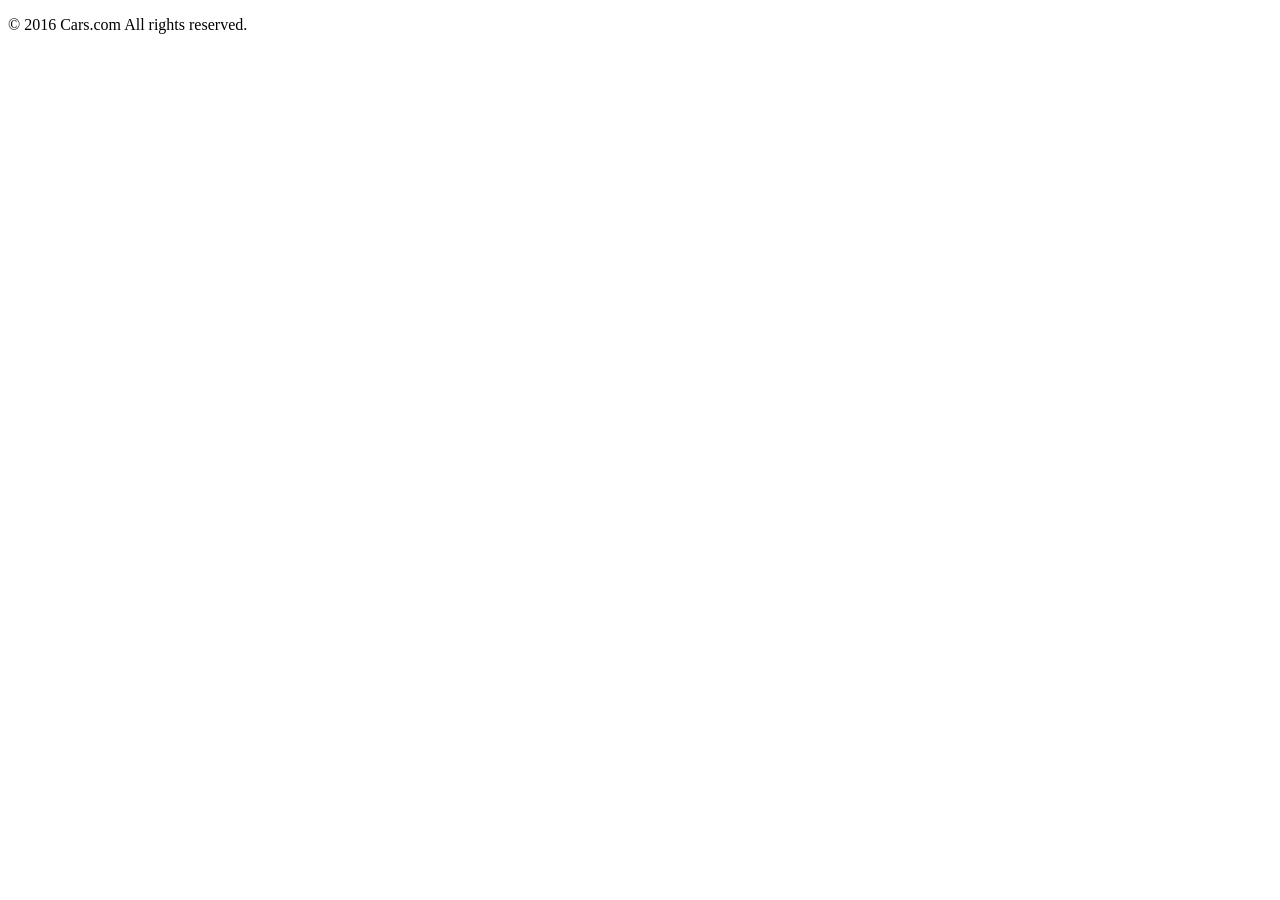
<file: docs/footer.html>
<!DOCTYPE html><html lang="uk"><head><meta charset="UTF-8"><meta http-equiv="X-UA-Compatible" content="IE=edge"><meta name="viewport" content="width=device-width, initial-scale=1.0"><title>Seatrips</title></head><body> <footer> </footer><p class="copy-text">© 2016 Cars.com All rights reserved.</p></body></html>
</file>
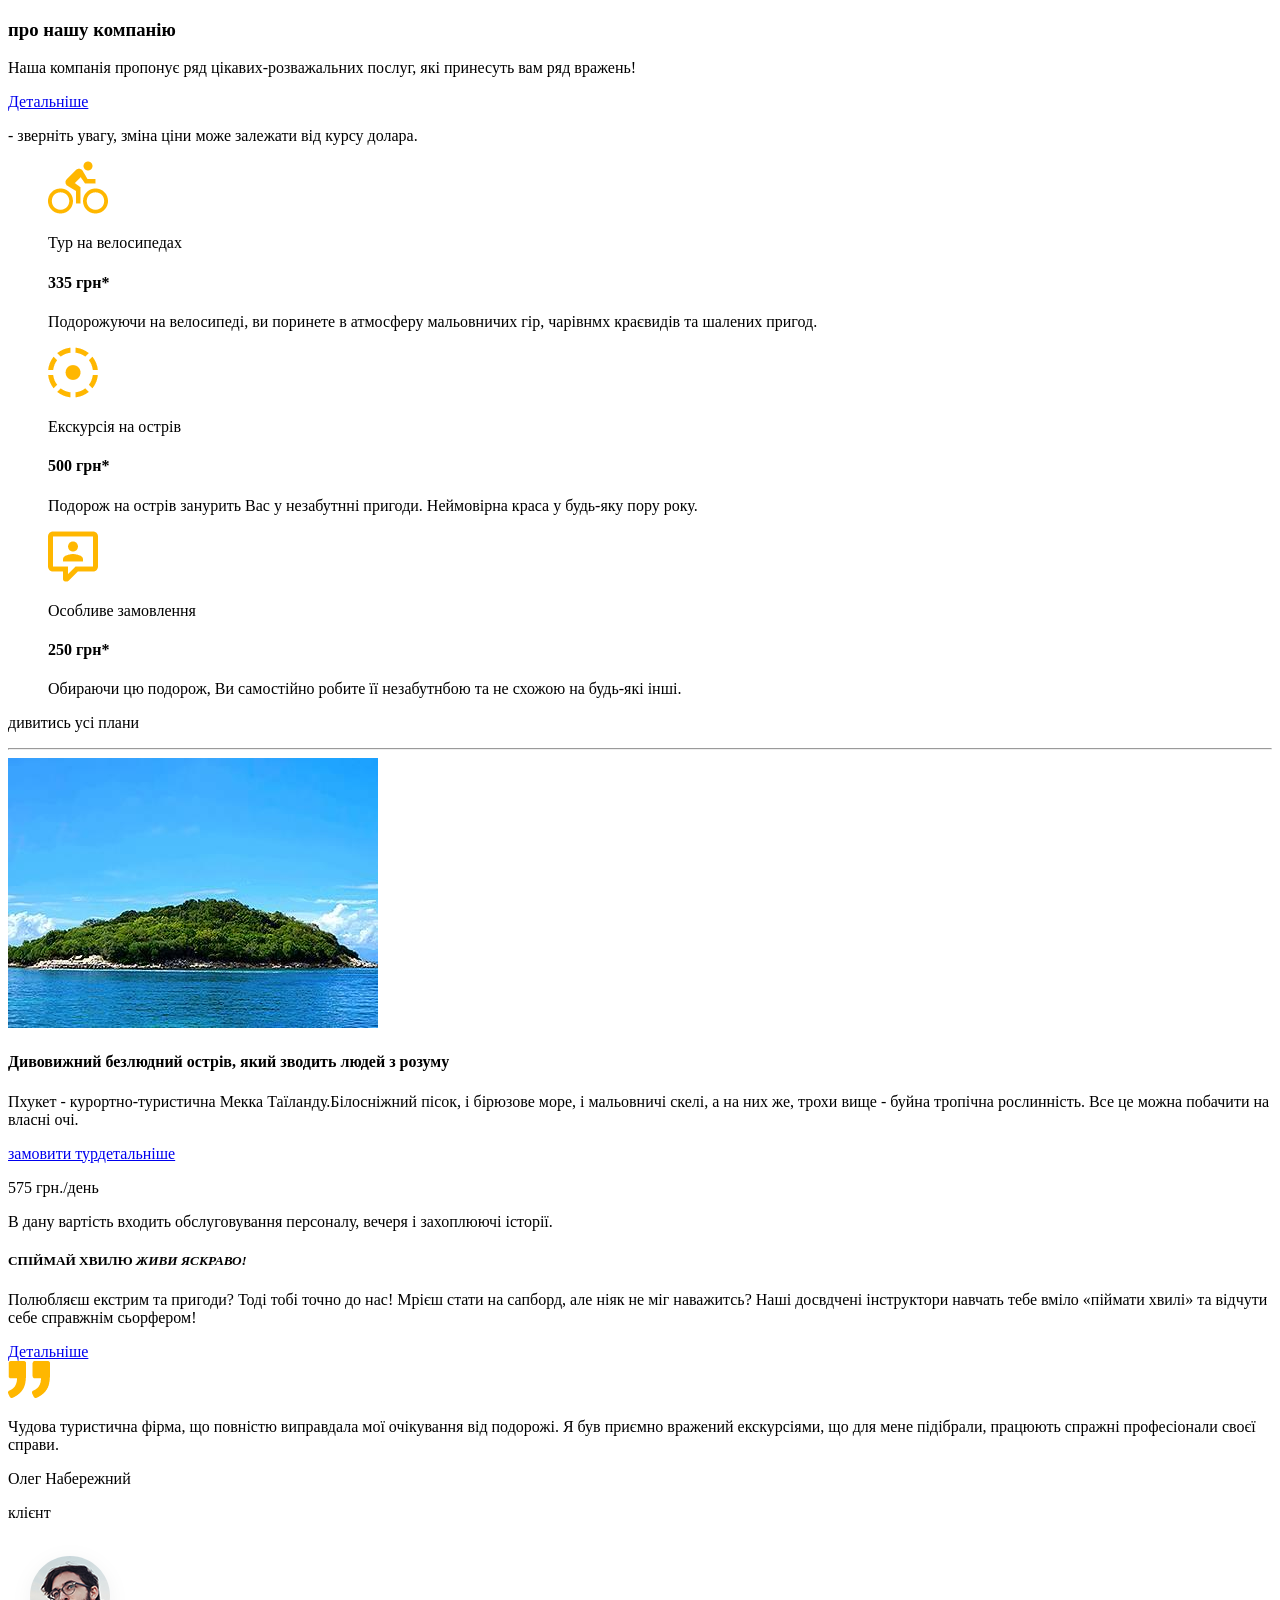
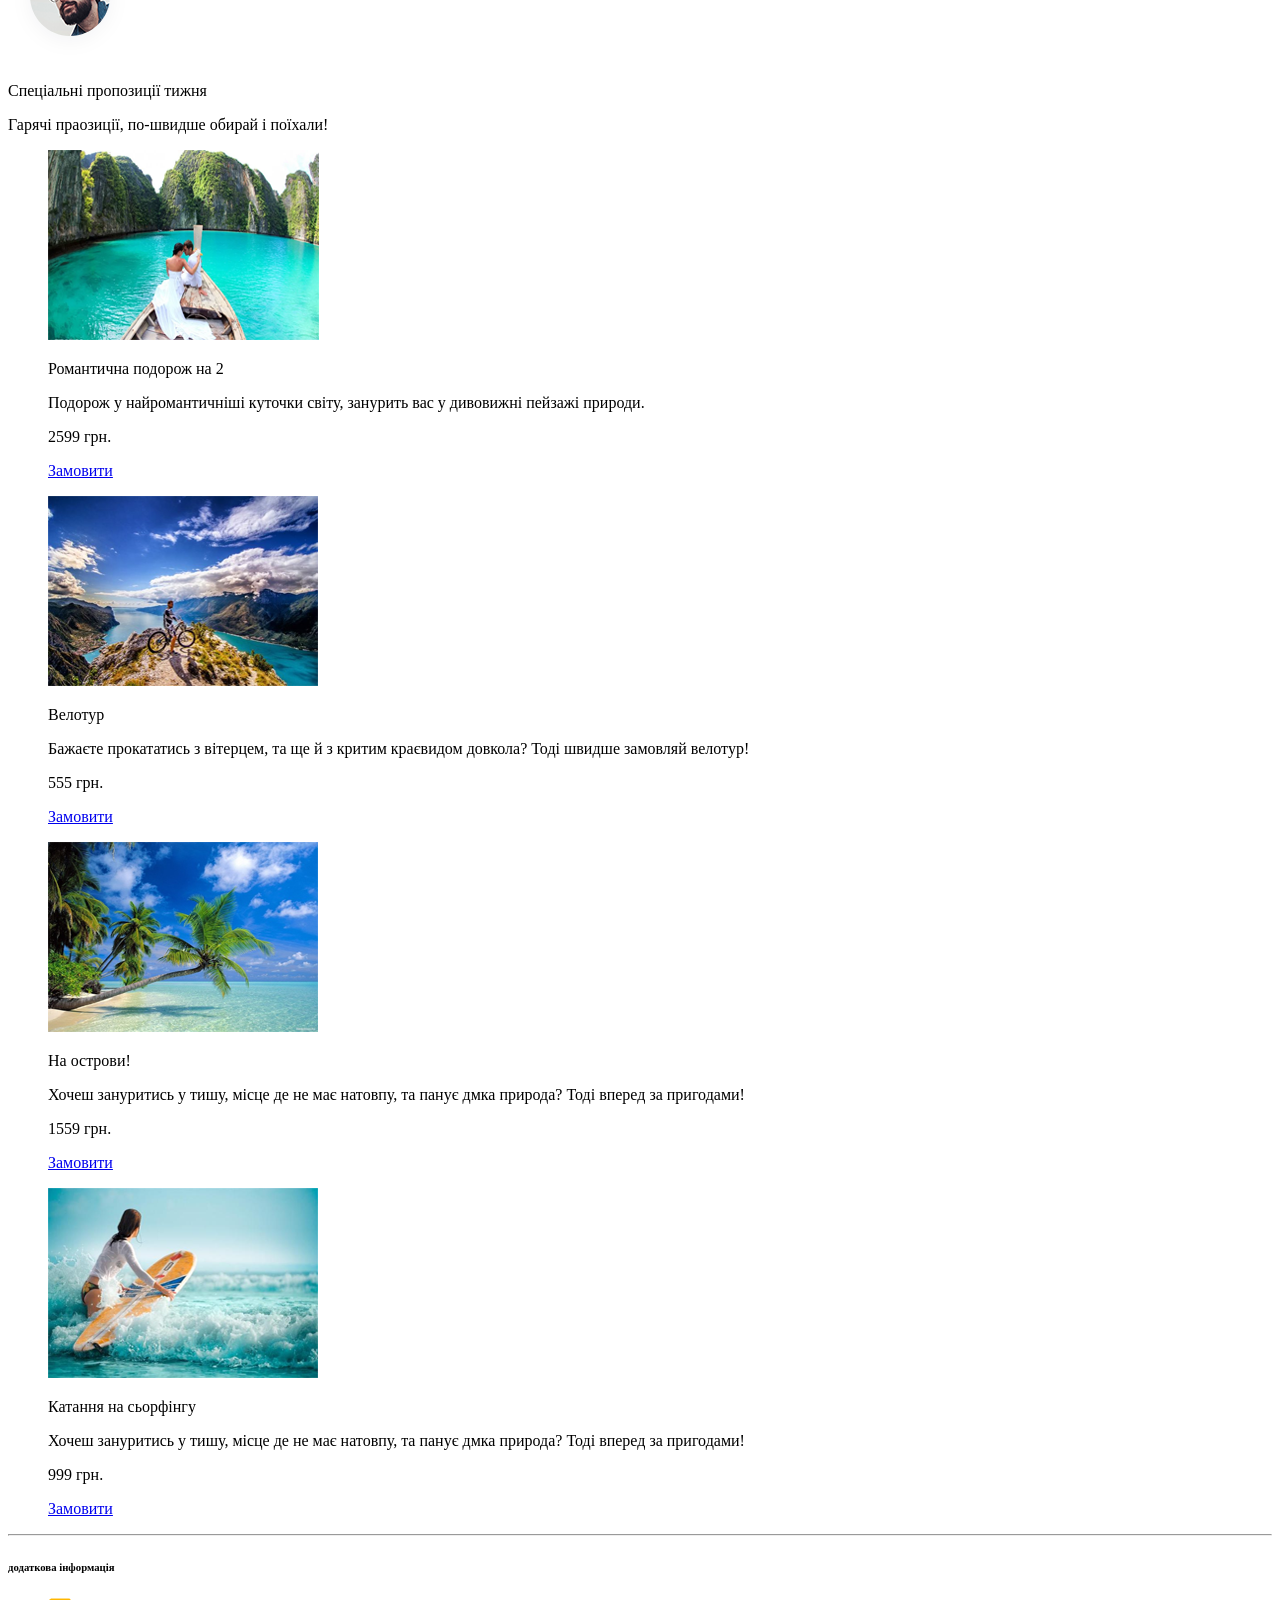
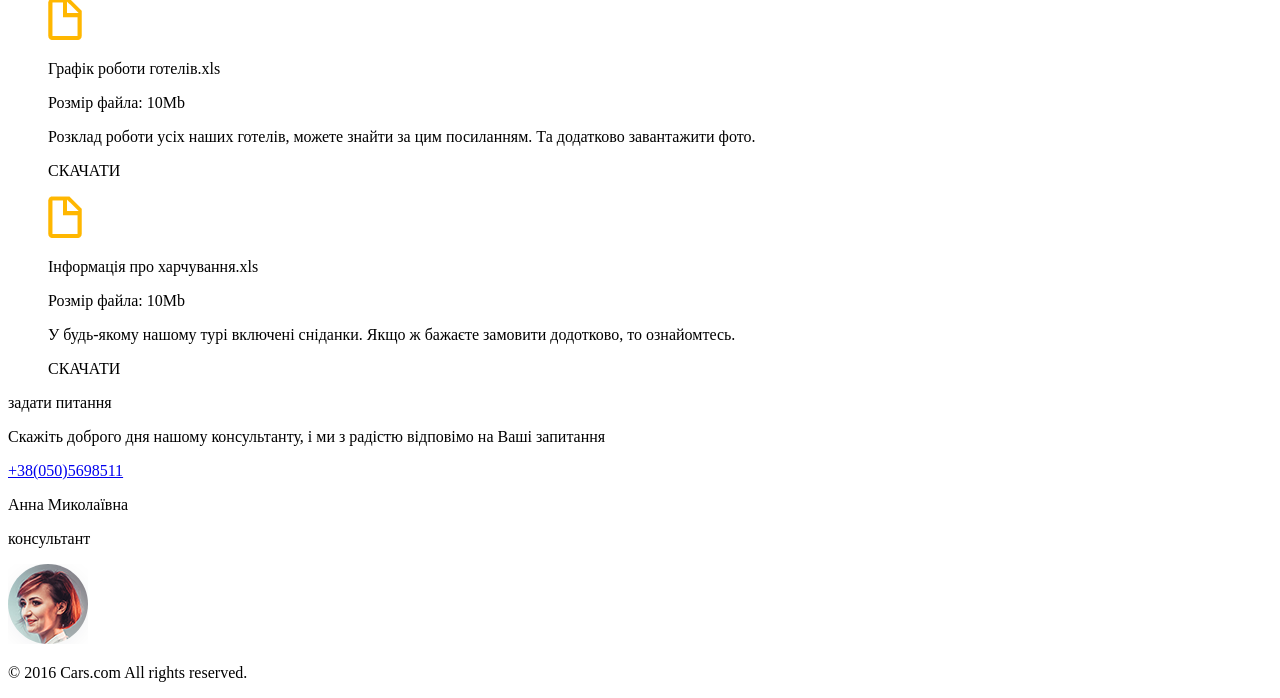
<file: docs/main.html>
<!DOCTYPE html><html lang="uk"><head><meta charset="UTF-8"><meta http-equiv="X-UA-Compatible" content="IE=edge"><meta name="viewport" content="width=device-width, initial-scale=1.0"><title>SeaTrips</title></head><body><main> <div class="wrapper"><div class="about" id="about1"><div class="row flex" id="about1"><div class="column col-12 col-md-6 col-lg-3 text-start"> <h3>про нашу компанію</h3><p class="underH3">Наша компанія пропонує ряд цікавих-розважальних послуг, які принесуть вам ряд вражень!</p><div class="cta"><a class="forbut" href="#">Детальніше</a></div><p class="accept">- зверніть увагу, зміна ціни може залежати від курсу долара.</p></div><div class="column col-12 col-md-6 col-lg-3"><figure class="fig"><figcaption> <picture class="cardtop"> <source srcset="img/bike.png" type="image/png"/><img src="img/bike.png" alt="Подорож на велосипеді"/></picture><p class="title">Тур на велосипедах</p><h4 class="price">335 грн*</h4><p class="text description">Подорожуючи  на велосипеді, ви поринете в атмосферу мальовничих гір, чарівнмх краєвидів та шалених пригод.</p></figcaption></figure></div><div class="column col-12 col-md-6 col-lg-3"><div class="star-1"></div><figure class="fig"><figcaption> <picture class="cardtop"> <source srcset="img/island.png" type="image/png"/><img src="img/island.png" alt="Подорож на острів"/></picture><p class="title">Екскурсія на острів</p><h4 class="price">500 грн*</h4><p class="text description">Подорож на острів занурить Вас у незабутнні пригоди. Неймовірна краса  у будь-яку пору року.</p></figcaption></figure></div><div class="column col-12 col-md-6 col-lg-3"><div class="star-1"></div><figure class="fig"><figcaption> <picture class="cardtop"> <source srcset="img/person.png" type="image/png"/><img src="img/person.png" alt="Персональна пропозиція"/></picture><p class="title">Особливе замовлення</p><h4 class="price">250 грн*</h4><p class="text description">Обираючи цю подорож, Ви самостійно робите її незабутнбою та не схожою на будь-які інші.</p></figcaption></figure></div></div><div class="details d-flex justify-content-center"><p class="det" href="#">дивитись усі плани</p></div></div><hr><div class="Island row"><div class="column col-12 col-lg-4"><picture class="pic"> <source srcset="img/iland.webp" type="webp"><source srcset="img/iland.jpg" type="jpg"><img src="img/iland.jpg" alt="land"></picture></div><div class="column col-12 col-lg-8 col-md-12"><h4>Дивовижний безлюдний острів, який зводить людей з розуму</h4><div class="row flex"><div class="col-12 col-lg-7 col-md-7"><p class="Mekka">Пхукет - курортно-туристична Мекка Таїланду.Білосніжний пісок, і бірюзове море, і мальовничі скелі, а на
них же, трохи вище - буйна тропічна рослинність. Все це можна побачити на власні очі.</p><div class="ok"><a class="forbut btn rounded-pill me-3 cta text-uppercase a forbut" href="#">замовити тур</a><a class="forbut btn rounded-pill cta text-uppercase" href="#">детальніше</a></div></div><div class="col-12 col-lg-5 col-md-5"><div class="card-gray text-center"><p class="price">575 грн./день</p><p class="c-999">В дану вартість входить обслуговування персоналу, вечеря і захоплюючі історії.</p></div></div></div></div></div></div><div class="wave"><div class="wrapper"><div class="gap d-flex justify-content-between"><div class="AboutWave"> <h5>СПІЙМАЙ ХВИЛЮ  <i>ЖИВИ ЯСКРАВО!</i></h5><p class="underH5">Полюбляєш екстрим та пригоди? Тоді тобі точно до нас! Мрієш стати на сапборд, але ніяк не міг наважитсь? Наші досвдчені 
інструктори навчать тебе вміло «піймати хвилі» та відчути себе
справжнім сьорфером!</p><div class="cta"><a class="forbut" href="#">Детальніше</a></div></div><div class="client justify-content-center cl-aft cl-bef cl-top cl-bot"><img src="img/lapka.png" alt=""><p class="ads">Чудова туристична фірма, що повністю виправдала мої очікування від подорожі. Я був приємно вражений екскурсіями,
що для мене підібрали, працюють спражні професіонали своєї
справи. </p><p class="name-o">Олег Набережний</p><p class="who">клієнт</p><img src="img/client.png" alt=""></div></div></div></div><div class="wrapper"><div class="propose" id="discount"><p class="special-propose">Спеціальні пропозиції тижня</p><p class="underT">Гарячі праозиції, по-швидше обирай і поїхали!</p></div><div class="row flex"> <div class="column col-12 col-md-6 col-lg-3"><figure class="spec-fig"><figcaption class="spec-fig star"><picture><source srcset="img/romantic.png" type="image/png"/><img src="img/romantic.png" alt="Романтична подорож"/><p class="title-spec">Романтична подорож на 2</p><div class="otstup"><p class="description-spec">Подорож у найромантичніші куточки світу, занурить вас у дивовижні пейзажі природи.</p><div class="d-flex justify-content-between pt"><p class="price-spec">2599 грн.</p><a class="but-spec order" href="#">Замовити</a></div></div></picture></figcaption></figure></div><div class="column col-12 col-md-6 col-lg-3"><div class="forznak znak"></div><figure class="spec-fig"><figcaption class="spec-fig star"><picture><source srcset="img/velo.png" type="image/png"/><img src="img/velo.png" alt="Велотур"/><p class="title-spec">Велотур</p><div class="otstup"><p class="description-spec">Бажаєте прокататись з вітерцем, та ще й з критим краєвидом довкола? Тоді швидше замовляй велотур!</p><div class="d-flex justify-content-between pt"><p class="price-spec">555 грн.</p><a class="but-spec order" href="#">Замовити</a></div></div></picture></figcaption></figure></div><div class="column col-12 col-md-6 col-lg-3"> <figure class="spec-fig"><figcaption class="spec-fig star"><picture><source srcset="img/forisland.png" type="image/png"/><img src="img/forisland.png" alt="На острови!"/><p class="title-spec">На острови!</p><div class="otstup"><p class="description-spec">Хочеш зануритись у тишу, місце де не має натовпу, та панує дмка природа? Тоді вперед за пригодами!</p><div class="d-flex justify-content-between pt"><p class="price-spec">1559 грн.</p><a class="but-spec order" href="#">Замовити</a></div></div></picture></figcaption></figure></div><div class="column col-12 col-md-6 col-lg-3"><figure class="spec-fig"><figcaption class="spec-fig star"><picture><source srcset="img/surf.png" type="image/png"/><img src="img/surf.png" alt="На острови!"/><p class="title-spec">Катання на сьорфінгу</p><div class="otstup"><p class="description-spec">Хочеш зануритись у тишу, місце де не має натовпу, та панує дмка природа? Тоді вперед за пригодами!</p><div class="d-flex justify-content-between pt"><p class="price-spec">999 грн.</p><a class="but-spec order" href="#">Замовити</a></div></div></picture></figcaption></figure></div></div><hr><div class="dodatkova"><div class="row"> <div class="col-12 col-lg-3"> <h6>додаткова інформація</h6></div><div class="col-12 col-lg-6"><div class="row"><div class="col-12 col-sm-6 first"> <figure><figcaption><div class="d-fig"><picture><source srcset="img/file.png" type="image/png"/></picture><div class="d-img"><img class="w100" src="img/file.png" alt="Графік роботи"/><div class="d"> <p class="detTitle">Графік роботи готелів.xls</p><p class="size">Розмір файла: 10Mb</p></div></div></div><div class="tal"><p class="descript">Розклад роботи усіх наших готелів, можете знайти за цим посиланням. Та додатково завантажити  фото.</p><p class="button cloud">СКАЧАТИ</p></div></figcaption></figure></div><div class="col-12 col-sm-6 second"> <figure><figcaption><div class="d-fig"><picture><source srcset="img/file.png" type="image/png"/></picture><div class="d-img"><img class="w100" src="img/file.png" alt="Графік роботи"/><div class="d"> <p class="detTitle">Інформація про харчування.xls</p><p class="size">Розмір файла: 10Mb</p></div></div></div><div class="tal"><p class="descript">У будь-якому нашому турі включені сніданки. Якщо ж бажаєте замовити додотково, то ознайомтесь.</p><p class="button cloud">СКАЧАТИ</p></div></figcaption></figure></div></div></div><div class="col-sm-6 col-12 offset-lg-0 offset-sm-3 col-lg-3 faq ann-bef ann-aft">задати питання<p class="coment">Скажіть доброго дня
нашому консультанту,
і ми з радістю відповімо
на Ваші запитання</p><span class="num tel"><a href="tel:380505698511">+38(050)5698511</a></span><p class="ann right-name">Анна Миколаївна</p><p class="who">консультант</p><img src="img/anna.png" alt="Менеджер Анна"></div></div></div></div></main><!DOCTYPE html><html lang="uk"><head><meta charset="UTF-8"><meta http-equiv="X-UA-Compatible" content="IE=edge"><meta name="viewport" content="width=device-width, initial-scale=1.0"><title>Seatrips</title></head><body> <footer> </footer><p class="copy-text">© 2016 Cars.com All rights reserved.</p></body></html></body></html>
</file>
